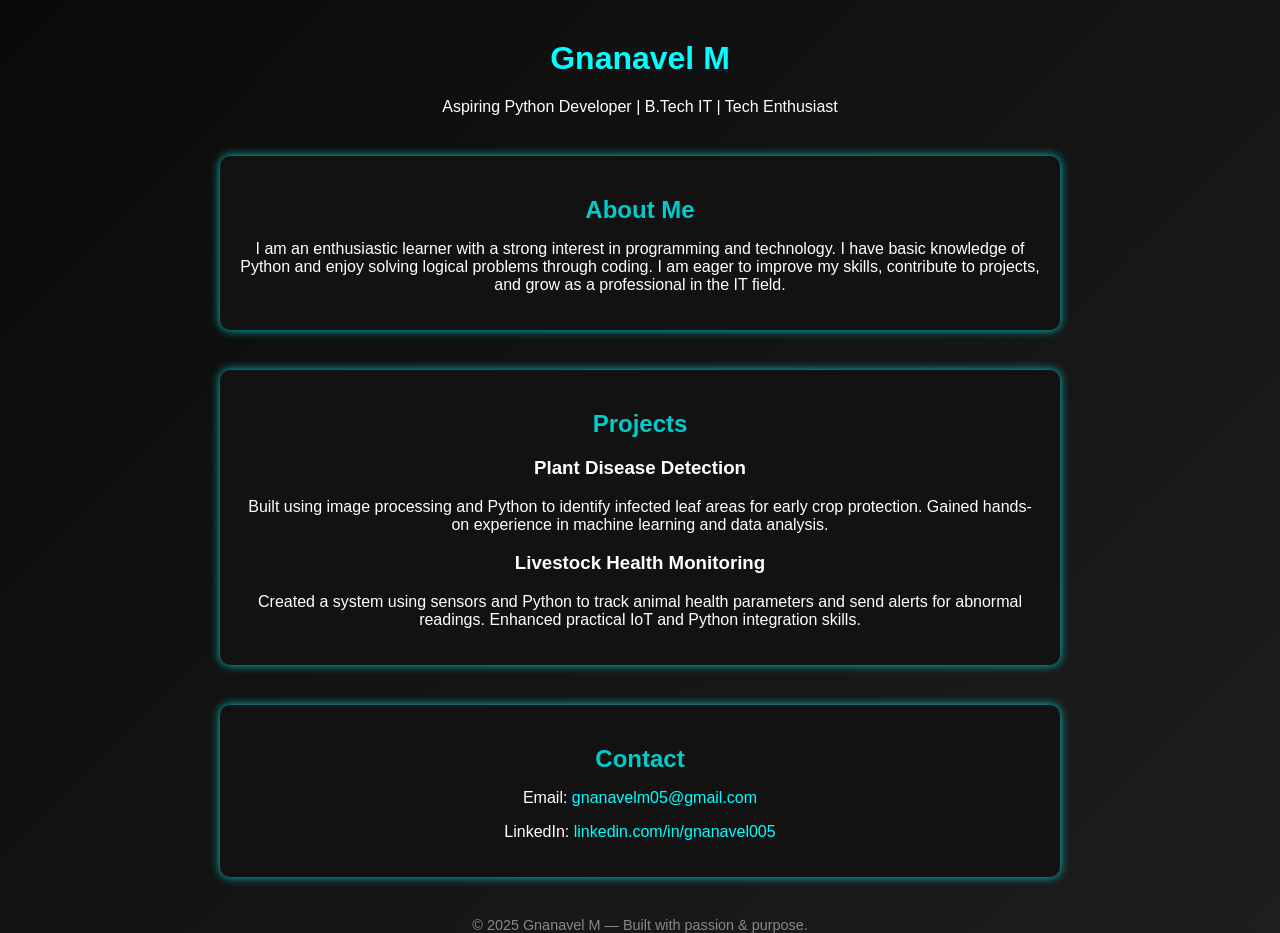
<file: index.html>
<!DOCTYPE html>
<html lang="en">
<head>
  <meta charset="UTF-8" />
  <meta name="viewport" content="width=device-width, initial-scale=1.0" />
  <title>Gnanavel M - Portfolio</title>
  <style>
    body { margin: 0; font-family: Arial, sans-serif; background: linear-gradient(135deg,#0a0a0a,#1e1e1e); color: white; text-align: center; }
    h1 { color: #00ffff; margin-top: 40px; }
    h2 { color: #00cccc; margin-bottom: 10px; }
    .section { margin: 40px auto; width: 80%; max-width: 800px; background: #121212; padding: 20px; border-radius: 10px; box-shadow: 0 0 10px #00cccc; }
    a { color: #00ffff; text-decoration: none; }
    a:hover { text-decoration: underline; }
    .footer { margin-top: 40px; font-size: 0.9em; color: #888; }
  </style>
</head>
<body>
  <h1>Gnanavel M</h1>
  <p>Aspiring Python Developer | B.Tech IT | Tech Enthusiast</p>
  <div class="section">
    <h2>About Me</h2>
    <p>I am an enthusiastic learner with a strong interest in programming and technology. I have basic knowledge of Python and enjoy solving logical problems through coding. I am eager to improve my skills, contribute to projects, and grow as a professional in the IT field.</p>
  </div>
  <div class="section">
    <h2>Projects</h2>
    <h3>Plant Disease Detection</h3>
    <p>Built using image processing and Python to identify infected leaf areas for early crop protection. Gained hands-on experience in machine learning and data analysis.</p>
    <h3>Livestock Health Monitoring</h3>
    <p>Created a system using sensors and Python to track animal health parameters and send alerts for abnormal readings. Enhanced practical IoT and Python integration skills.</p>
  </div>
  <div class="section">
    <h2>Contact</h2>
    <p>Email: <a href="mailto:gnanavelm05@gmail.com">gnanavelm05@gmail.com</a></p>
    <p>LinkedIn: <a href="https://www.linkedin.com/in/gnanavel005" target="_blank">linkedin.com/in/gnanavel005</a></p>
  </div>
  <div class="footer">© 2025 Gnanavel M — Built with passion & purpose.</div>
</body>
</html>
</file>
